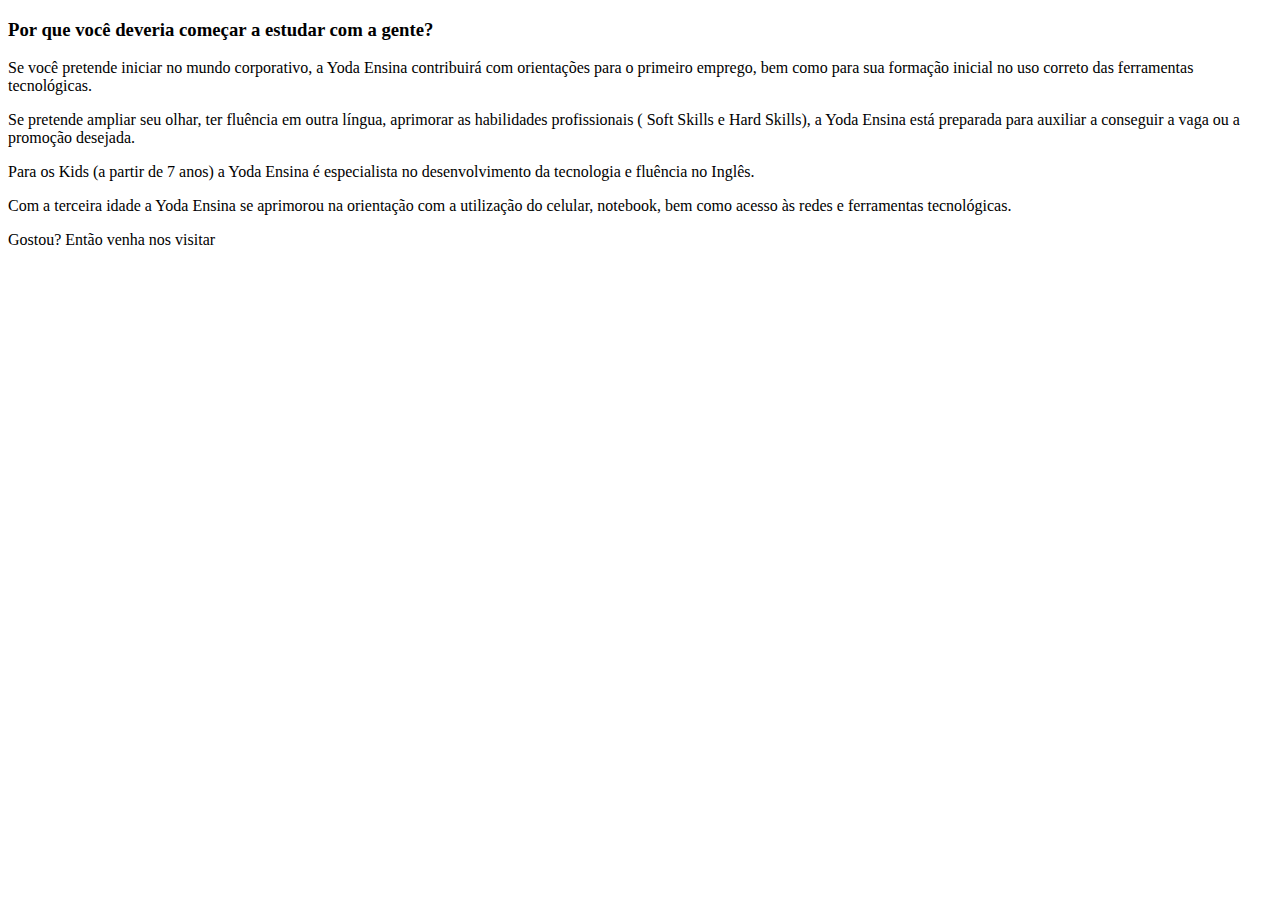
<file: cursos.html>
<!DOCTYPE html>
<html lang="en">
<head>
    <meta charset="UTF-8">
    <meta name="viewport" content="width=device-width, initial-scale=1.0">
    <title>Document</title>
</head>
<body>
    <div>
        <h3>
            Por que você deveria começar a estudar com a gente?
        </h3>
        <p>
            Se você pretende iniciar no mundo corporativo, a Yoda Ensina contribuirá com orientações para o primeiro emprego, bem como para sua formação inicial no uso correto das ferramentas tecnológicas.
        </p>
        <p>
            Se pretende ampliar seu olhar, ter fluência em outra língua, aprimorar as habilidades profissionais ( Soft Skills e Hard Skills), a Yoda Ensina está preparada para auxiliar a conseguir a vaga ou a promoção desejada.
        </p>
        <p>
            Para os Kids (a partir de 7 anos) a Yoda Ensina é especialista no desenvolvimento da tecnologia e fluência no Inglês.
        </p>
        <p>
            Com a terceira idade a Yoda Ensina se aprimorou na orientação com a utilização do celular, notebook, bem como acesso às redes e ferramentas tecnológicas.
        </p>
        <p>
            Gostou? Então venha nos visitar
        </p>
    </div>
</body>
</html>
</file>
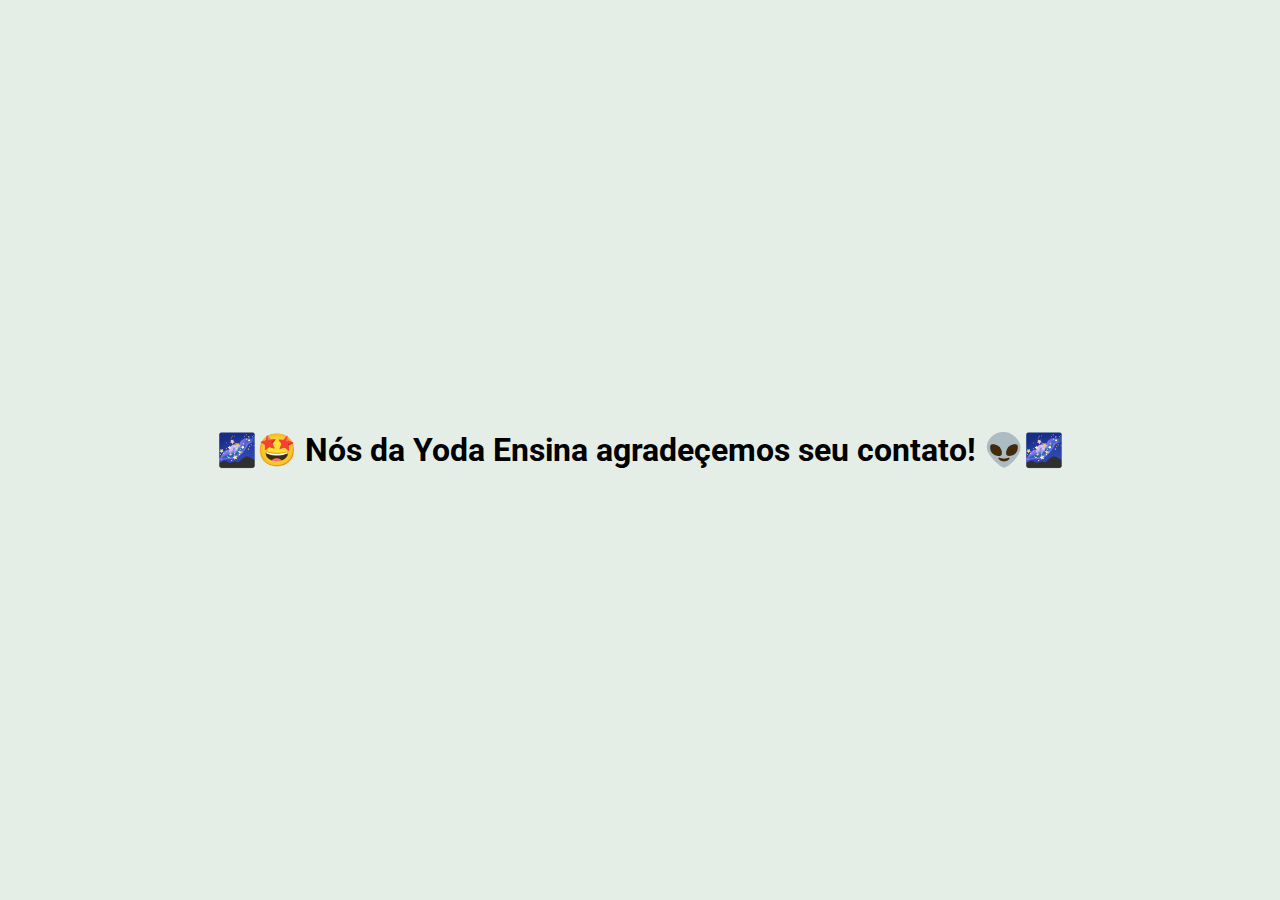
<file: thanks.html>
<!DOCTYPE html>
<html lang="pt-br">
<head>
    <meta charset="UTF-8">
    <meta name="viewport" content="width=device-width, initial-scale=1.0">
    <title>Obrigado pelo seu contato</title>
    <link rel="preconnect" href="https://fonts.googleapis.com">
    <link rel="preconnect" href="https://fonts.gstatic.com" crossorigin>
    <link href="https://fonts.googleapis.com/css2?family=Roboto:ital,wght@0,100;0,300;0,400;0,500;0,700;0,900;1,100;1,300;1,400;1,500;1,700;1,900&display=swap" rel="stylesheet">
    <link rel="stylesheet" href="./assets/css/global.css">
    <link rel="stylesheet" href="./assets/css/thanks.css">
</head>
<body>
    <h1>🌌🤩 Nós da Yoda Ensina agradeçemos seu contato! 👽🌌</p>

        <script src="./assets/js/form.js"></script>
    </body>
</html>
</file>
<file: assets/css/global.css>
*{
    margin: 0;
    padding: 0;
    box-sizing: border-box;
    font-family: "Roboto", sans-serif;
}

body {
    background-color: #e5eee6;
}

.container {
    max-width: 950px;
    display: flex;
}

h1, h2, h3, h4, p {
    margin: 0;
    padding: 0;
}

h2 {
    text-align: center;
    font-size: 24px;
}

h3 {
    font-size: 1.17em;
}

h4 {
    font-size: 1em;
    font-weight: bold;
}

@media screen and (max-width:600px) {
    .container {
        width: 100%;
        overflow-x: hidden;
    }
}

@media screen and (max-width:950px) {
    .container {
        width: 80%;
    }
}
</file>
<file: assets/css/thanks.css>
body {
    height: 100vh;
    display: flex;
    justify-content: center;
    align-items: center;
    padding: 32px;
}

h1 {
    text-align: center;
}
</file>
